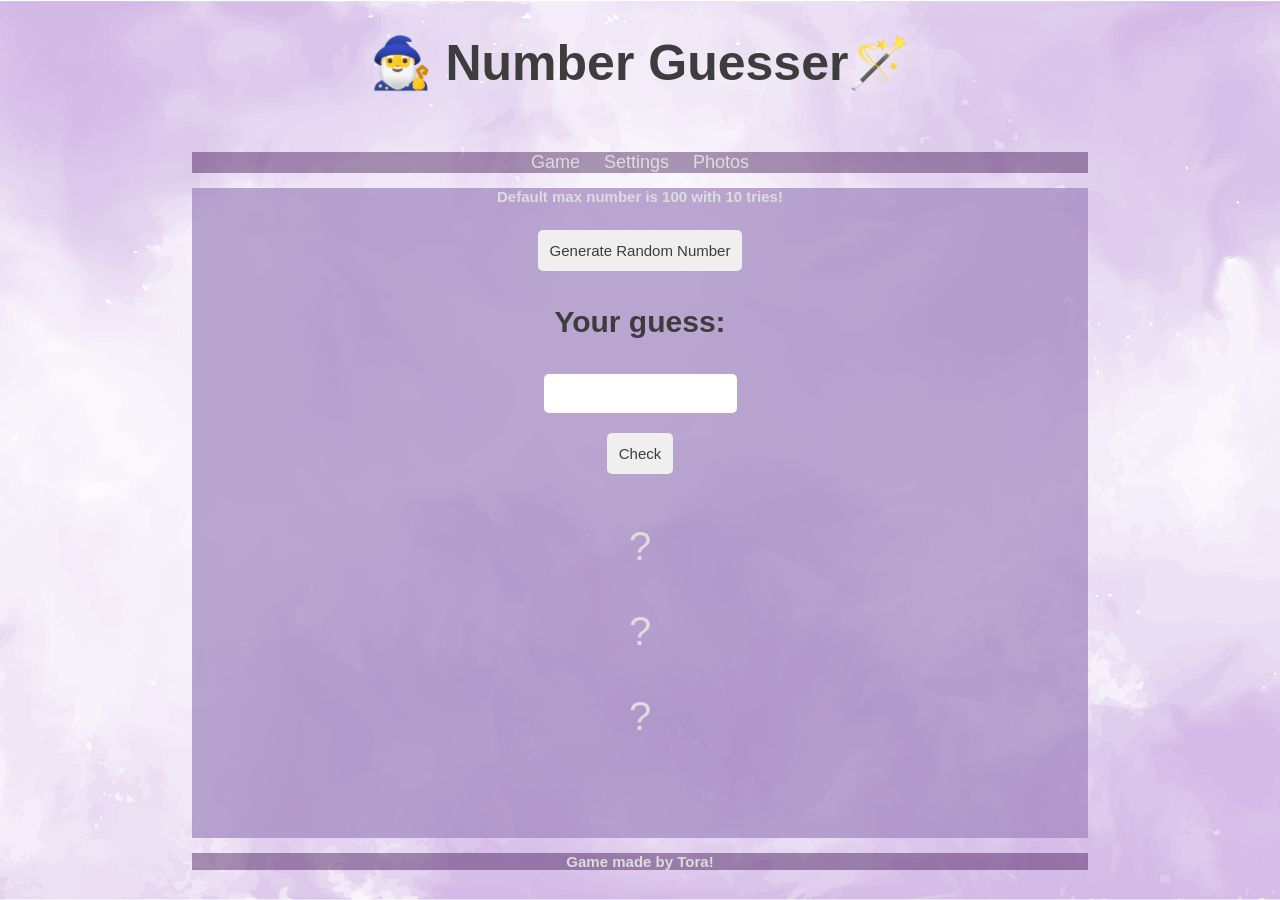
<file: index.html>
<!DOCTYPE html>
<html lang="en">
<head>
    <meta charset="UTF-8">
    <meta name="viewport" content="width=device-width, initial-scale=1.0">
    <title>Number Guesser</title>
    <link rel = "stylesheet" href = "style.css">
    <script src="script.js"></script>
</head>
<body>

    <header>
        <h1> 🧙‍♂️ Number Guesser🪄</h1>
    </header>

    <nav>
        <a href="./index.html">Game</a>
        <a href="./settings.html">Settings</a>
        <a href="./credits.html">Photos</a>
    </nav>

    <main>
        <h3> Default max number is 100 with 10 tries! </h3>
        <button onclick="start()" id="gennum">Generate Random Number</button>
        <!-- <div id="inputfields">
            
        </div> -->
        <div id="inputfields">
                <h2> Your guess: </h2>
                <input type="number" id="guessednum" min="0" required><br>
                <button onclick="handleGuess()" id="checkbutton">Check</button>
        </div>

        <div id="upordown">
            <p id="guessishigherthannumber">?</p>
            <p id="guessednumber">?</p>
            <p id="guessislowerthannumber">?</p>
        </div>
        <p id="msgBox"></p>
    </main>
    <footer> 
        <h3>Game made by Tora! </h3>
    </footer>

    
</body>
</html>
</file>
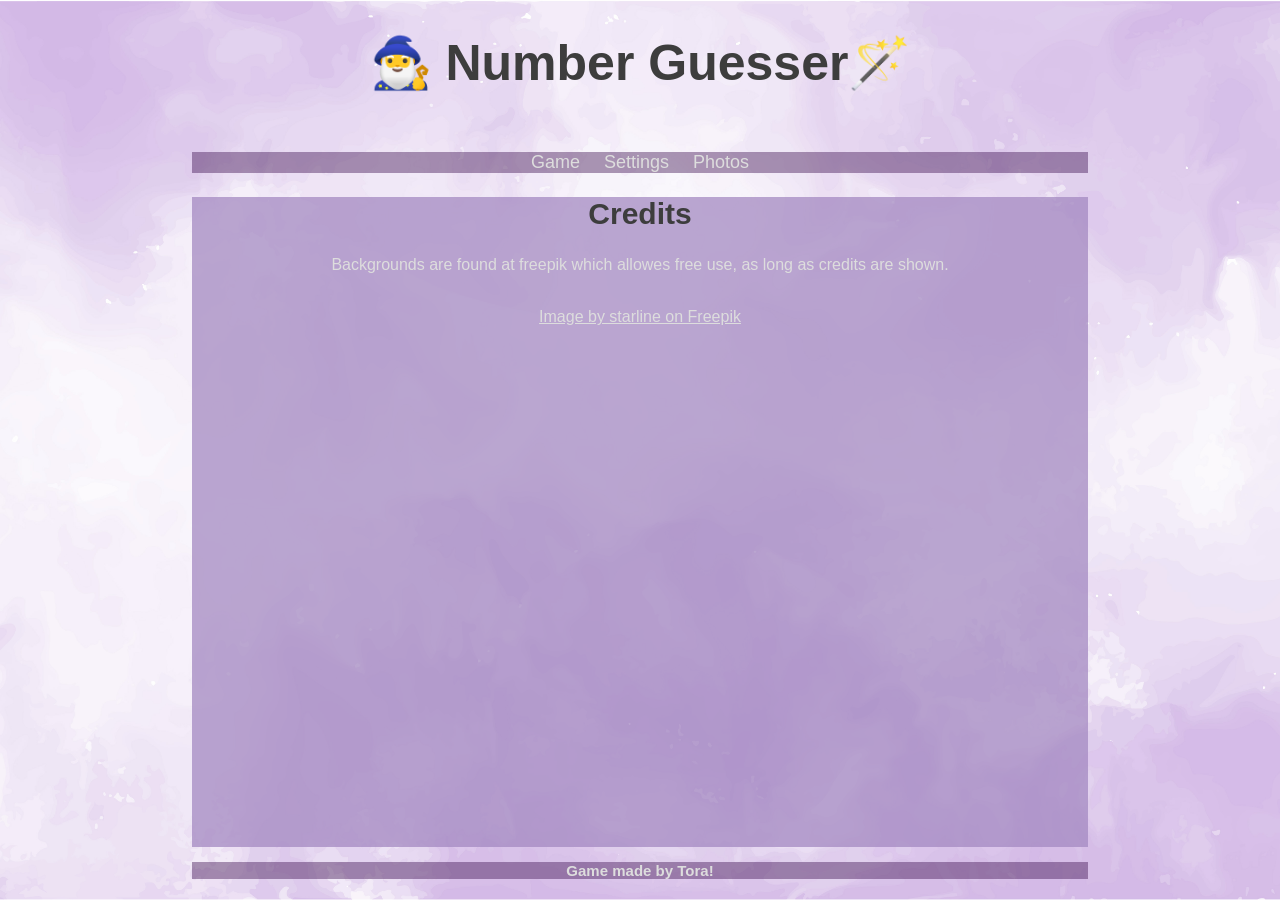
<file: credits.html>
<!DOCTYPE html>
<html lang="en">
<head>
    <meta charset="UTF-8">
    <meta name="viewport" content="width=device-width, initial-scale=1.0">
    <title>Number Guesser</title>
    <link rel = "stylesheet" href = "style.css">
    <script src="script.js"></script>
</head>
<body>

    <header>
        <h1> 🧙‍♂️ Number Guesser🪄</h1>
    </header>

        <nav>
            <a href="./index.html">Game</a>
            <a href="./settings.html">Settings</a>
            <a href="./credits.html">Photos</a>
        </nav>

        <main id="Credits">
            <h2> Credits </h2>
            <p> Backgrounds are found at freepik which allowes free use, as long as credits are shown. </p>
            <p>
                 <br><a href="https://www.freepik.com/free-vector/soft-pastel-color-watercolor-texture-background_30185867.htm">Image by starline on Freepik</a>
                 
            
        </main>

        <footer> 
            <h3>Game made by Tora! </h3>
        </footer>

    </div>
</body>
</html>
</file>
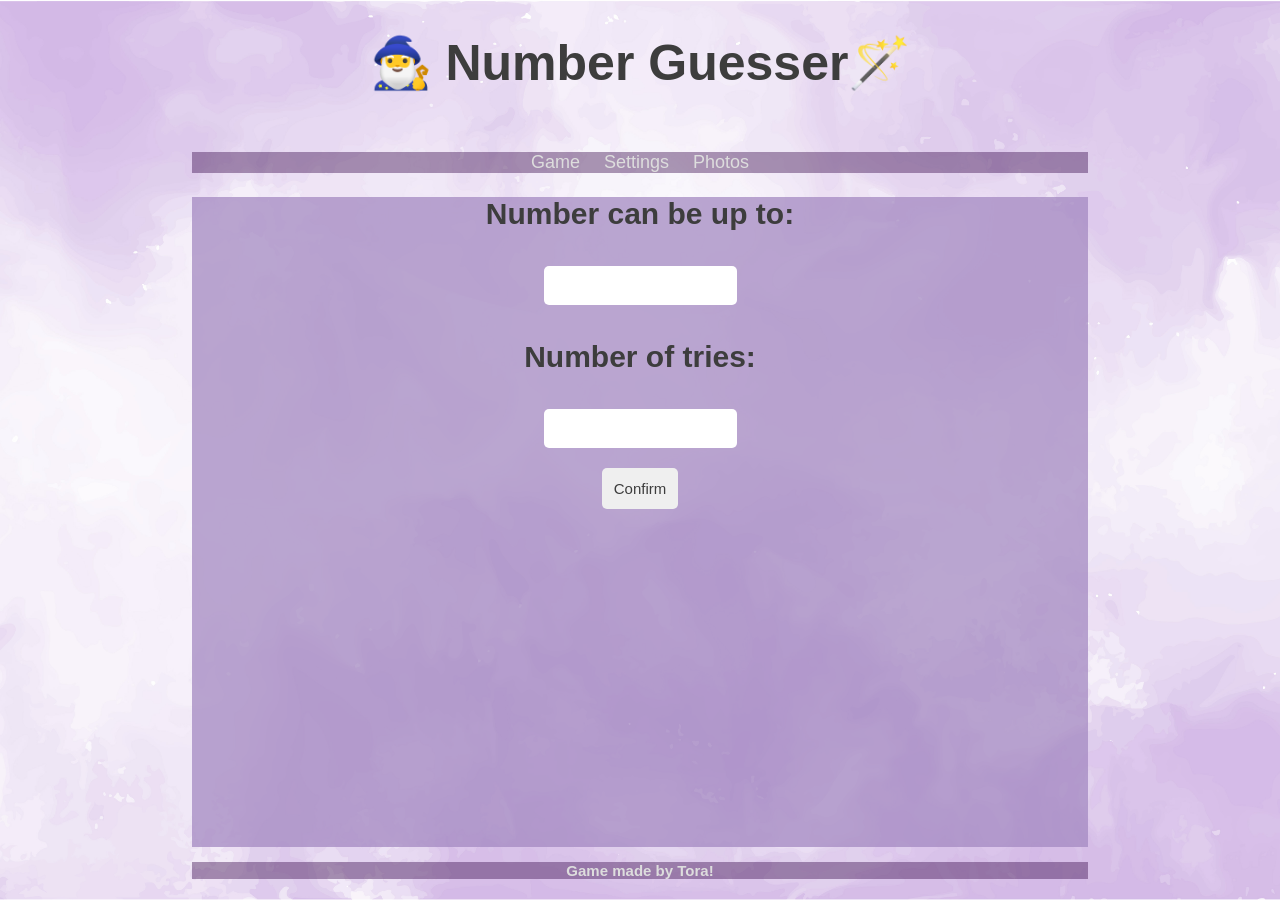
<file: settings.html>
<!DOCTYPE html>
<html lang="en">
<head>
    <meta charset="UTF-8">
    <meta name="viewport" content="width=device-width, initial-scale=1.0">
    <title>Number Guesser</title>
    <link rel = "stylesheet" href = "style.css">
    <script src="script.js"></script>
</head>
<body>

    <header>
        <h1> 🧙‍♂️ Number Guesser🪄</h1>
    </header>

    <nav>
        <a href="./index.html">Game</a>
        <a href="./settings.html">Settings</a>
        <a href="./credits.html">Photos</a>
    </nav>
    <main>
        <div>
            <div>
                <div class="input">
                    <h2>Number can be up to:</h2> 
                    <input type="number" id="endnum" min="0" required>
                </div>
                <div class="input">
                    <h2>Number of tries:  </h2>
                    <input type="number" id="chosentries" min="1" required><br>
                </div>        
            </div>
        </div>
        <button onclick="saveInput()" id="confirmbutton">Confirm</button>
    </main>
    <footer> 
        <h3>Game made by Tora! </h3>
    </footer>
</body>
</html>
</file>
<file: style.css>
html{
    height: 100%
}

body{
    background-color: rgb(184, 184, 228);
    background-image: url(images/pinky.jpg); 
    background-size: cover;
    background-repeat: no-repeat;
    background-position: center;
    width: 70%;
    justify-content: center;
    margin: auto;
}

/* .container{
    margin-left: auto;
    margin-right: auto;
    width: 1024px;
} */


header {
    background-color: rgba(137, 137, 194, 0);
    height: 118px;
    text-align: center;
}


nav, footer{
    background-color: rgba(59, 12, 78, 0.418);
    text-align: center;
    /* padding-top: 14px; */
    /* padding-bottom: 14px; */
    /* padding: 1px; */
}

main {
    background-color: rgba(164, 137, 194, 0.74);
    height: 650px;
    text-align: center;
    /* padding-top: 80px; */
    /* padding-left: 100px;
    padding-right: 100px; */
}


h1{
    font-size: 50px;
    color: rgb(61, 61, 61);
    font-family: Arial, Helvetica, sans-serif;
}

h2{
    font-size: 30px;
    color: rgb(61, 61, 61);
    font-family: Arial, Helvetica, sans-serif;
}

h3{
    font-size: 15px;
    color: rgb(221, 221, 221);
    font-family: Arial, Helvetica, sans-serif;
}

p{
    color: rgb(221, 221, 221);
    font-family: Arial, Helvetica, sans-serif;
}

a{
    color: rgb(221, 221, 221);
    font-family: Arial, Helvetica, sans-serif;
}

/* table{
    margin-left: auto;
    margin-right: auto;
    color: rgb(221, 221, 221);
    font-family: Arial, Helvetica, sans-serif;
}

tr{
    font-size: 20px;
} */

nav a{
    text-decoration: none;
    font-size: 18px;
    padding-left: 10px;
    padding-right: 10px;
}

footer p{
    font-size: 10px;
    text-align: center;
    /* padding-top: 10px; */
    /* padding-bottom: 10px; */
}

input{
    padding: 12px;
    margin: 10px 0;
    box-sizing: border-box;
    border-radius: 5px;
    border-style: none;
    outline: none;
}

button{
    padding: 12px;
    margin: 10px 0;
    box-sizing: border-box;
    border-radius: 5px;
    border-style: none;
    outline: none;
    font-size: 15px;
    color: rgb(61, 61, 61);
    font-family: Arial, Helvetica, sans-serif;
}

#upordown{
    font-size: 40px;
    margin: 40px;
}

#numberisgenerated{
    color: rgb(61, 61, 61);
}

button:hover{
    background-color: rgba(16, 12, 78, 0.418);
}

button:active{
    background-color: rgb(184, 184, 228);

}
</file>
